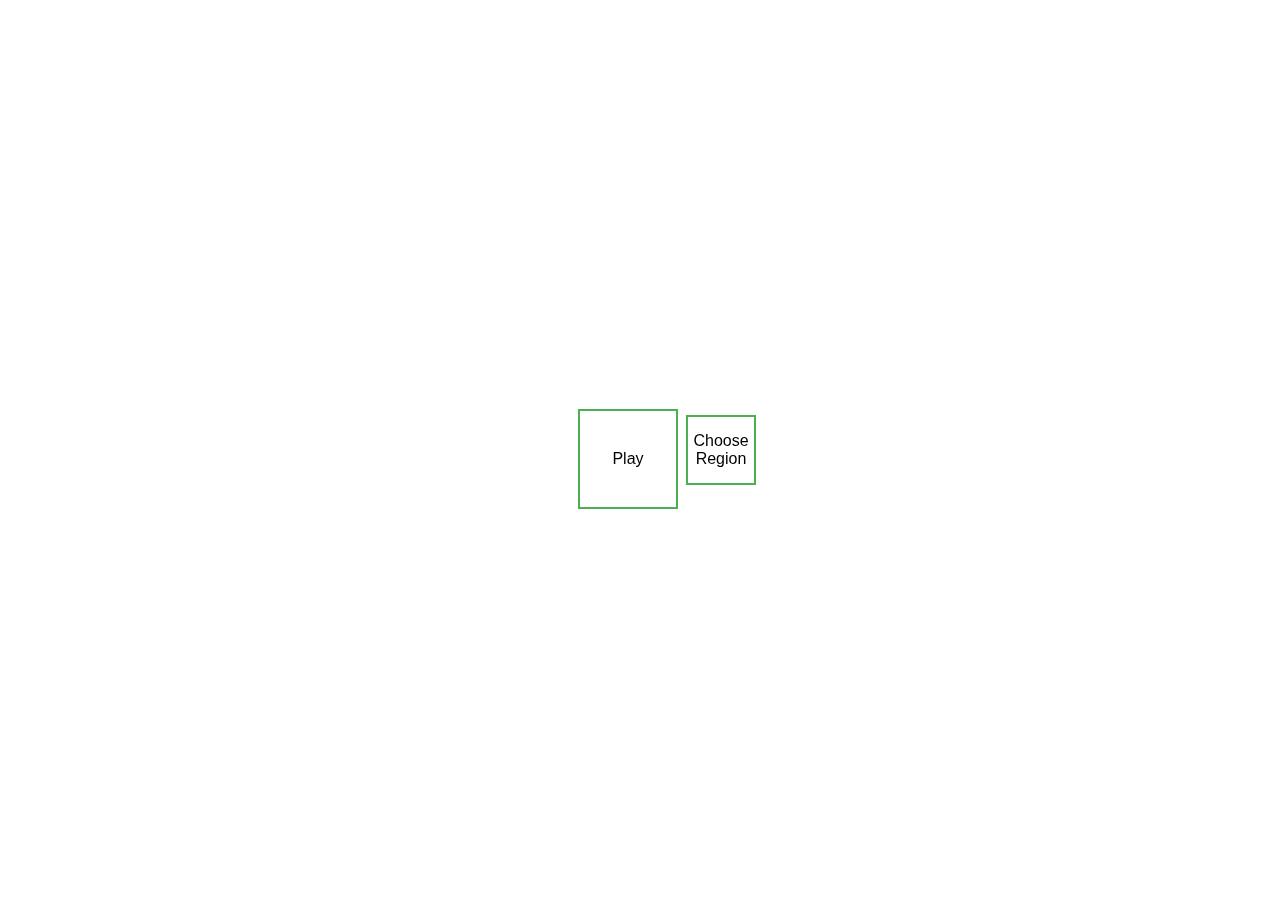
<file: examples/Example 2 - Simple Game/index.html>
<!DOCTYPE html>
<html lang="en">

<head>
	<meta charset="UTF-8" />
	<title>JIvE - Javascript Isometric Engine</title>
	<link rel="stylesheet" type="text/css" href="style.css">
	<script src="../../src/renderer.js"></script>
	<script src="../../src/inputHandler.js"></script>
	<script src="../../src/camera.js"></script>
	<script src="../../src/screen.js"></script>
	<script src="../../src/utils.js"></script>
	<script src="../../src/spriteSheet.js"></script>
	<script src="../../src/building.js"></script>
	<script src="../../src/eventEmitter.js"></script>
	<script src="../../src/imageManager.js"></script>
	<script src="../../src/map.js"></script>
	<script src="../../src/world.js"></script>
	<script src="js/configure.js"></script>
	<script src="js/userGame.js"></script>


	<script type="text/javascript" src="https://www.amcharts.com/lib/3/ammap.js"></script>
	<script type="text/javascript" src="https://www.amcharts.com/lib/3/maps/js/greeceLow.js"></script>

</head>


<body>


	<div id="menu">
		<button class="button menuButton" onclick="main()">Play</button>
		<button class="button menuButton" onclick="chooseMap()" style="width:70px; height:70px;">Choose Region</button>
	</div>

	<div id="ui" style="display:none;">
		<img src="imgs/simcity_menu.png" style="width:100%;height:100%;">
	 </div>


	<div id="map" style="display:none; width: 100%; height: 788px;">
	</div>


	<div id="placeholder" style="display:none;">
	</div>



</body>

</html>
</file>
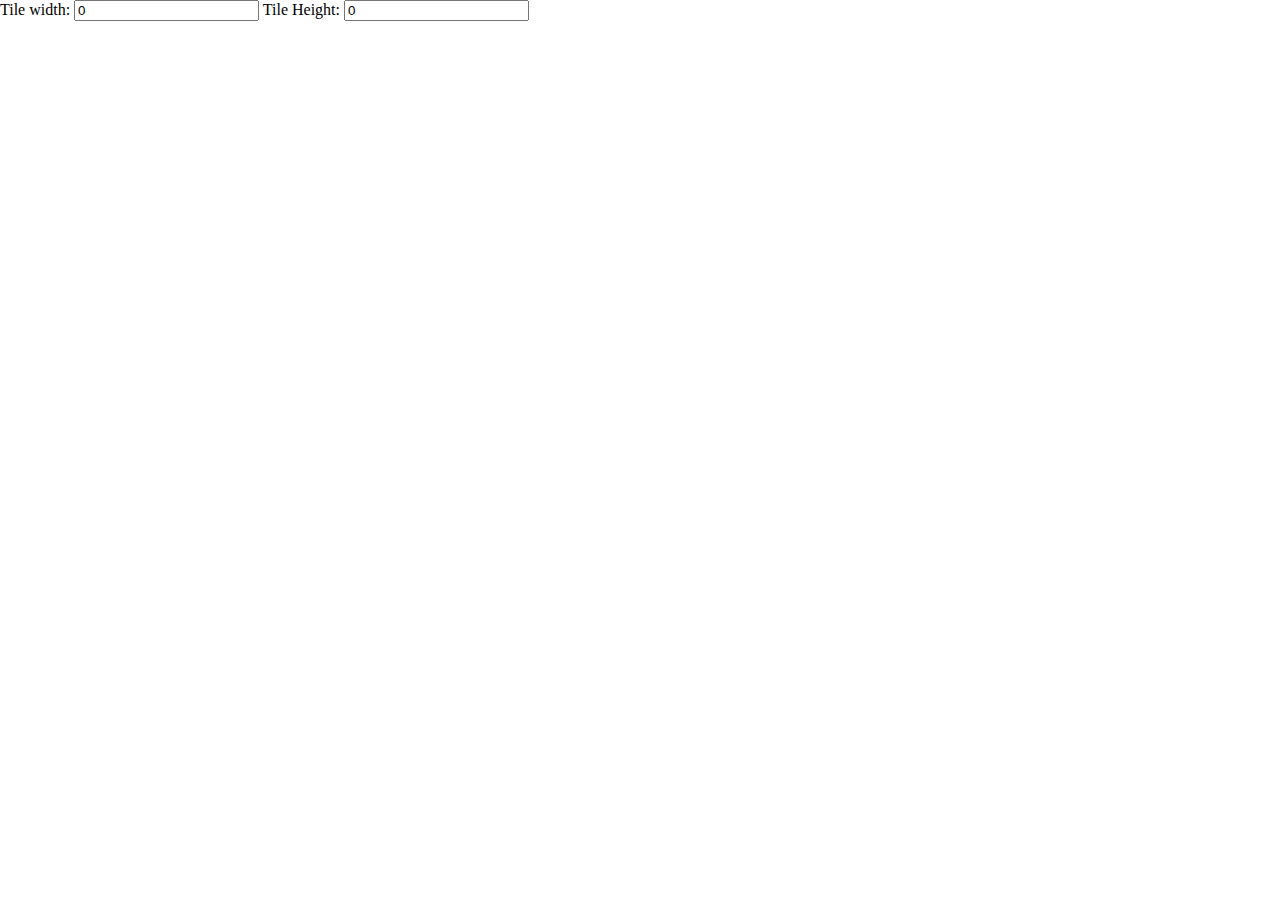
<file: examples/Map Editor/index.html>
<!DOCTYPE html>
<html lang="en">

<head>
	<meta charset="UTF-8" />
	<title>JIvE - Javascript Isometric Engine</title>
	<link rel="stylesheet" type="text/css" href="style.css">
	<script src="../../src/renderer.js"></script>
	<script src="../../src/inputHandler.js"></script>
	<script src="../../src/camera.js"></script>
	<script src="../../src/screen.js"></script>
	<script src="../../src/utils.js"></script>
	<script src="../../src/spriteSheet.js"></script>
	<script src="../../src/building.js"></script>
	<script src="../../src/eventEmitter.js"></script>
	<script src="../../src/imageManager.js"></script>
	<script src="../../src/map.js"></script>
	<script src="../../src/world.js"></script>
	<script src="js/configure.js"></script>
	<script src="js/userGame.js"></script>
</head>


<body onload="main();">



<label for="number1">Tile width: </label>    
<input type="number" id="tile_width" value="0" min="0">

<label for="number1">Tile Height: </label>    
<input type="number" id="tile_height" value="0" min="0">

<input id="browse" type="file" onchange="previewFiles()" multiple>

<div id="preview"></div>



</body>

</html>
</file>
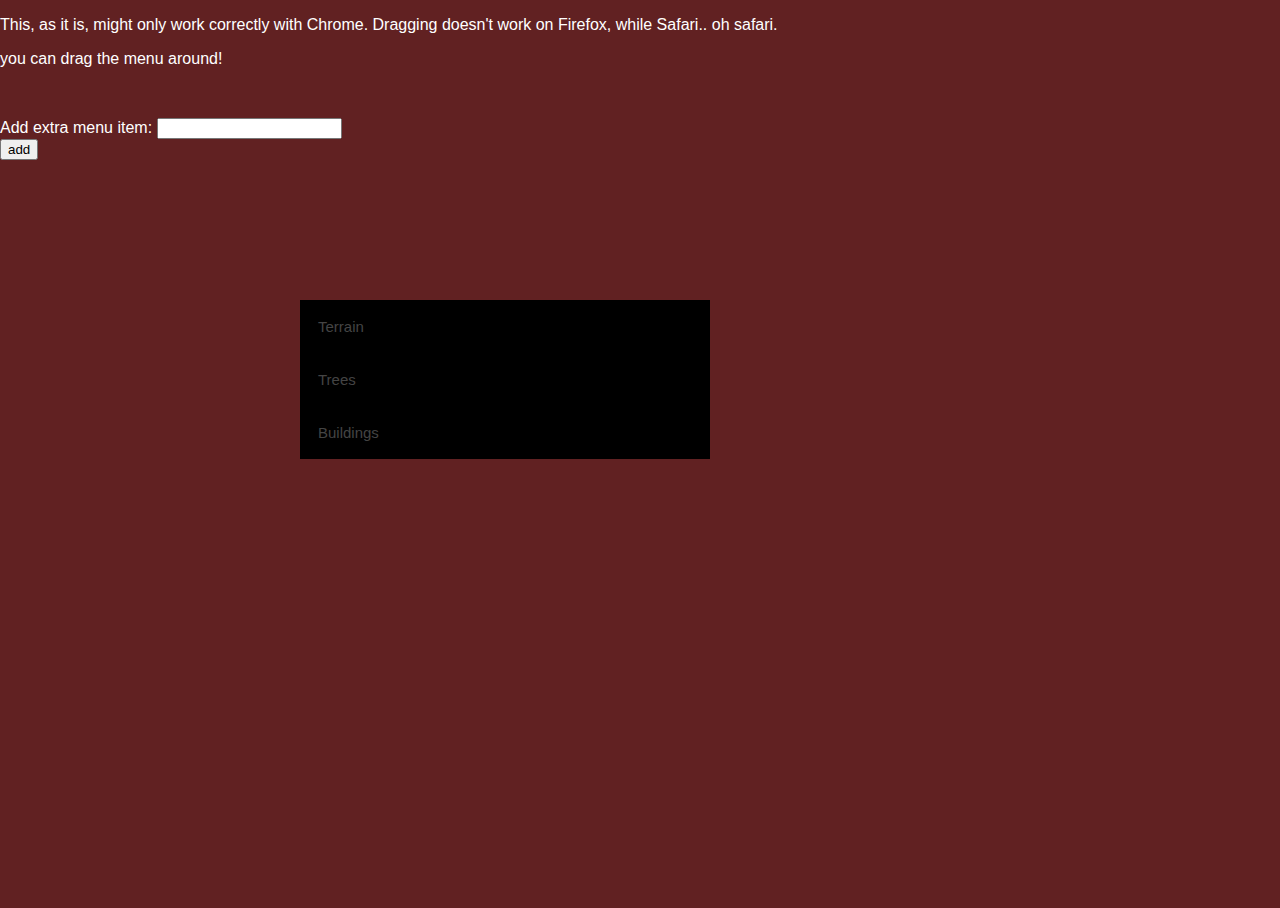
<file: examples/map-editor-tests/map-editor.html>
<!DOCTYPE html>
<html>


<head>

<style>

	html{ 
		width:100%; 
		height:100%; 
	}

	body{ 
		background:#612122; 
		font:16px sans-serif; 
		width:100%; height:100%; 
		color:#FFFFFF; 
		overflow: hidden; 
	}

	#hub{ 
		position:absolute; 
		top:0; 
		left:0; 
		height:100%; 
		width:100%; 
	}


</style>


<style>
button.accordion {
		padding: 18px;
		background-color: black;
		color: #444;
		cursor: pointer;
		width: 100%;
		border: none;
		text-align: left;
		outline: none;
		font-size: 15px;
		transition: 0.2s;
}

button.accordion.active{
	background-color: black;
}

button.accordion:hover {
		background-color: #ddd;
}

div.accordion-panel {
		padding-top: 5px;
		padding-left: 5px;
		padding-right: 5px;
		padding-bottom: 5px;
		display: none;
		max-height: 300px;
		background-color: white;
		color: black;
		overflow-y: scroll;
}

div.accordion-panel.show {
		display: block;
}

</style>


<style>

.floatedImg{
		float: left;
		cursor: pointer;
}

</style>

<style>

.menu{
	position:absolute; 
	background-color:blue; 
	width:410px; 
	height:100px;
}


</style>

<style>

input[type="file"] {
    display: none;
}

.custom-file-upload {
    display: inline-block;
    padding-right: 10px;
    text-align: center;
    content: url("imgs/plus.png");
    width: 64px;
    height: 64px;
}
</style>
</head>
	
<body>

<div id="hub">
	<p> This, as it is, might only work correctly with Chrome. Dragging doesn't work on Firefox, while Safari.. oh safari. </p>
	<p> you can drag the menu around! </p>

	<br>

	<p> Add extra menu item: 	
		<input id="menu-value" type="text"><br> 
		<button onclick="addSubMenu()">add</button>
	</p>
	

</div>

<script>


/*
// create a CSS style for menu items
var menuItemStyle = document.createElement('style');
// see this line from git.
menuItemStyle.innerHTML = '.menuitemstyle { position: relative; background-color: green; width:100%; height:30px; text-align:left;}';
document.getElementsByTagName('head')[0].appendChild(menuItemStyle);
*/


function createMainMenu(menuName, top, left){

	// make the menu box where we will add items
	var mainMenu = document.createElement('div')
	mainMenu.setAttribute("id", menuName)
	mainMenu.setAttribute('draggable', true)
	mainMenu.className = "menu"
	mainMenu.style.top = top + "px"
	mainMenu.style.left = left + "px"
	//mainMenu.style.cssText = 'position:absolute; background-color:blue; top:100px; left:400px; width:300px; height:100px;';

	// all main menus are added under the hub
	var hub = document.getElementById("hub")
	hub.appendChild(mainMenu)

	return mainMenu
}


function createSubMenu(parentMenu, subMenuName){
	var subMenu = document.createElement('button')
	subMenu.setAttribute("id", subMenuName + "-submenu")
	subMenu.className = 'accordion';
	subMenu.innerHTML = subMenuName;
	subMenu.onclick = function(){
				this.classList.toggle("active");
				this.nextElementSibling.classList.toggle("show");
	}

	parentMenu.appendChild(subMenu);

	// the panel is the place where any contents will be added for the submenu
	// IMPORTANT NOTE: the panel is not placed within the button but after it
	// otherwise, it would be collapsed everytime we click it contents!!
	// Thus, add it to 'parentMenu', NOT to 'subMenu'
	var subMenuPanel = document.createElement('div');
	subMenuPanel.setAttribute("id", subMenuName + "-submenu-panel");
	subMenuPanel.className = 'accordion-panel';
	parentMenu.appendChild(subMenuPanel)

	var ret = {
		menu: subMenu,
		panel: subMenuPanel
	}

	return ret
}


function addHTML2panel(panel, htmlCode){
	panel.innerHTML += htmlCode;
}

function addImage(path){
	return "<input class='floatedImg' type='image' src='imgs/" + path + "' />"
}

function addAddImage(num){
	return 	'<label class="custom-file-upload floatedImg"> <input id="browse' + num + '" type="file" onchange="previewFiles(this)" multiple> + Add </label>' 
}

// create a menu and add it to the hub
var objectMenu = createMainMenu("objectMenu", 300, 300)


// add items to the 'terrain' subMenu
var terrain = createSubMenu(objectMenu, "Terrain");
var terrainPanel = terrain.panel;
addHTML2panel(terrainPanel, addAddImage(1));
addHTML2panel(terrainPanel, addImage("dirt.png"));
addHTML2panel(terrainPanel, addImage("green.png"));

// add items to the 'trees' subMenu
var trees = createSubMenu(objectMenu, "Trees");
var treesPanel = trees.panel;
addHTML2panel(treesPanel, addAddImage(2));
addHTML2panel(treesPanel, addImage("tree.png"));

// add items to the 'buildings' subMenu
var buildings = createSubMenu(objectMenu, "Buildings");
var buildingsPanel = buildings.panel;
addHTML2panel(buildingsPanel, addAddImage(3));
addHTML2panel(buildingsPanel, addImage("house_green.png"));
addHTML2panel(buildingsPanel, addImage("house_red.png"));
addHTML2panel(buildingsPanel, addImage("house_blue.png"));

enableDragging()



function enableDragging(){
	document.body.addEventListener('dragover', function(e){
		e.preventDefault();
	},false); 

	document.body.addEventListener("drop", function(e){
		var menu = document.getElementById(e.srcElement.lastChild.id);
		menu.style.left = e.clientX + "px";
		menu.style.top  = e.clientY + "px";
	}, false);
}

// add an event listener for to allow for collapsing/uncollapsing
/*var acc = document.getElementsByClassName("accordion");
for (var i = 0; i < acc.length; i++) {
		acc[i].onclick = function(){
				this.classList.toggle("active");
				this.nextElementSibling.classList.toggle("show");
	}
}*/


function addSubMenu(){
  var itemValue = document.querySelector('#menu-value').value;

  if (itemValue !== ""){
  	var submenu = document.getElementById("choose-submenu")
  	submenu.innerHTML += '<input type="radio" name="radio-item" value="' + itemValue + '"> ' + itemValue + '<br>';
  	createSubMenu(objectMenu, itemValue, 50);
	}
}


// function taken from https://developer.mozilla.org/en-US/docs/Web/API/FileReader/readAsDataURL
function previewFiles(that) {

	var files = that.files
	var panelName = that.parentNode.parentNode.id 
	var panel = document.getElementById(panelName)

	function readAndPreview(file) {

		// Make sure `file.name` matches our extensions criteria
		if ( /\.(jpe?g|png|gif)$/i.test(file.name) ) {
			var reader = new FileReader();

			reader.addEventListener("load", function () {

				//var image = worldImageManager.load2MapEditor(file.name, this.result, imageLoaded);

				var image = new Image();
				image.height = 200;
				image.title = file.name;
				image.src = this.result;
				addHTML2panel(panel, "<input class='floatedImg' type='image' src='" + image.src + "' />");
			}, false);

			reader.readAsDataURL(file);
		}

	}

	if (files) {
		[].forEach.call(files, readAndPreview);
	}

}

</script>

</body>
</html>
</file>
<file: examples/Example 2 - Simple Game/style.css>
html {
	height: 100%;
	overflow: hidden
}


body {
	margin: 0px;
	padding: 0px;
	height: 100%;
}


canvas {
	border: 1px solid #d3d3d3;
	background-color: #f1f1f1;
}


.xstats {
	position: absolute;
	top: 0;
	left: 0;
}

#menu {
	position: fixed;
	height: 200px;
	width: 200px;
	top: 45%;
	left: 45%;
}



#ui #top {
	border-bottom: 1px solid rgba(255, 255, 255, 0.4);
	height: auto;
	padding: 3px;
	width: 100%; 
	position: absolute;
	top: 0px;
	font-size: 12px;
	color: white;
	text-shadow: black 0px 0px 4px;
}


/*#ui #bottom{
	background-color: rgba(0, 0, 0, 0.3);
	border-bottom: 1px solid rgba(255, 255, 255, 0.4);
	height: 50px;
	width: 50%;
	position: fixed;
	bottom: 0px;
	left: 30%;
	font-size: 12px;
	color: black;
	background-position: right 20px bottom 20px;
	text-shadow: black 0px 0px 4px;
	border-radius: 25px;
}*/


#middle{
	position:fixed;
	left:30%;
	top:30%;
	
}


#ui{
	position:fixed;
	bottom:0px;	
}

.button {
	background-color: #4CAF50; /* Green */
	border: none;
	color: white;
	padding: 0px 0px;
	text-align: center;
	text-decoration: none;
	display: inline-block;
	font-size: 12px;
	margin: 4px 2px;
	cursor: pointer;
}


.menuButton {
	width: 100px;
	height: 100px;
	background-color: white;
	color: black; 
	border: 2px solid #4CAF50;
	font-size: 16px;
}


.menuButton:hover {
	background-color: #4CAF50;
	color: white;
}

#placeholder {
  width: 100%;
  height: 20px;
  position: fixed;
  top: 0px;
  border: 3px solid #fff;
  opacity: 0.9;
  background: #ccc;
}

.button1 {
	background-color: white; 
	color: black; 
	border: 2px solid #4CAF50;
}


.button1:hover {
	background-color: #4CAF50;
	color: white;
}


.button2{
	background-color: red; 
	color: yellow; 
	border: 2px solid #4CA320;
}


.myButton{
	border:none;
	width: 50px;
	height: 50px;
}


.myButton:hover{   
	width: 60px;
	height: 60px;
}


.circle { 
	width: 40px; 
	height: 40px; 
	background: linear-gradient(to top, #c6cacd, #eef1f3);
	border-radius: 50px; 
}


.city{
	background-image: url("imgs/simcity_menu.png");
	background-repeat: no-repeat;
	position:fixed;
	bottom:30%;
}


/*#hideamd{ 
	position:absolute;
	width: 100px;
	height: 50px;
	background-color: #505050;
	top: 15px;
	left: 20px;
}*/
</file>
<file: examples/Map Editor/style.css>
html {
	height: 100%;
	overflow: hidden
}

body {
	margin: 0px;
	padding: 0px;
	height: 100%;
	overflow: hidden;
}

canvas {
	border: 1px solid #d3d3d3;
	background-color: #f1f1f1;
}

#hub{ 
	position:absolute; 
	top:0; 
	left:0; 
	height:100%; 
	width:100%; 
}



/**** Accordion stuff ****/

button.accordion {
		padding: 18px;
		background-color: black;
		color: #444;
		cursor: pointer;
		width: 100%;
		border: none;
		text-align: left;
		outline: none;
		font-size: 15px;
		transition: 0.2s;
}

button.accordion.active{
	background-color: black;
}

button.accordion:hover {
		background-color: #ddd;
}

div.accordion-panel {
		padding-top: 5px;
		padding-left: 5px;
		padding-right: 5px;
		padding-bottom: 5px;
		display: none;
		max-height: 300px;
		background-color: white;
		color: black;
		overflow-y: scroll;
}

div.accordion-panel.show {
		display: block;
}


/**** other stuff ****/

.floatedImg{
		float: left;
		cursor: pointer;
}

.menu{
	position:absolute; 
	background-color:blue; 
	width:410px; 
	height:100px;
}

input[type="file"] {
    display: none;
}

.custom-file-upload {
    display: inline-block;
    padding-right: 10px;
    text-align: center;
    content: url("imgs/plus.png");
    width: 64px;
    height: 64px;
}
</file>
